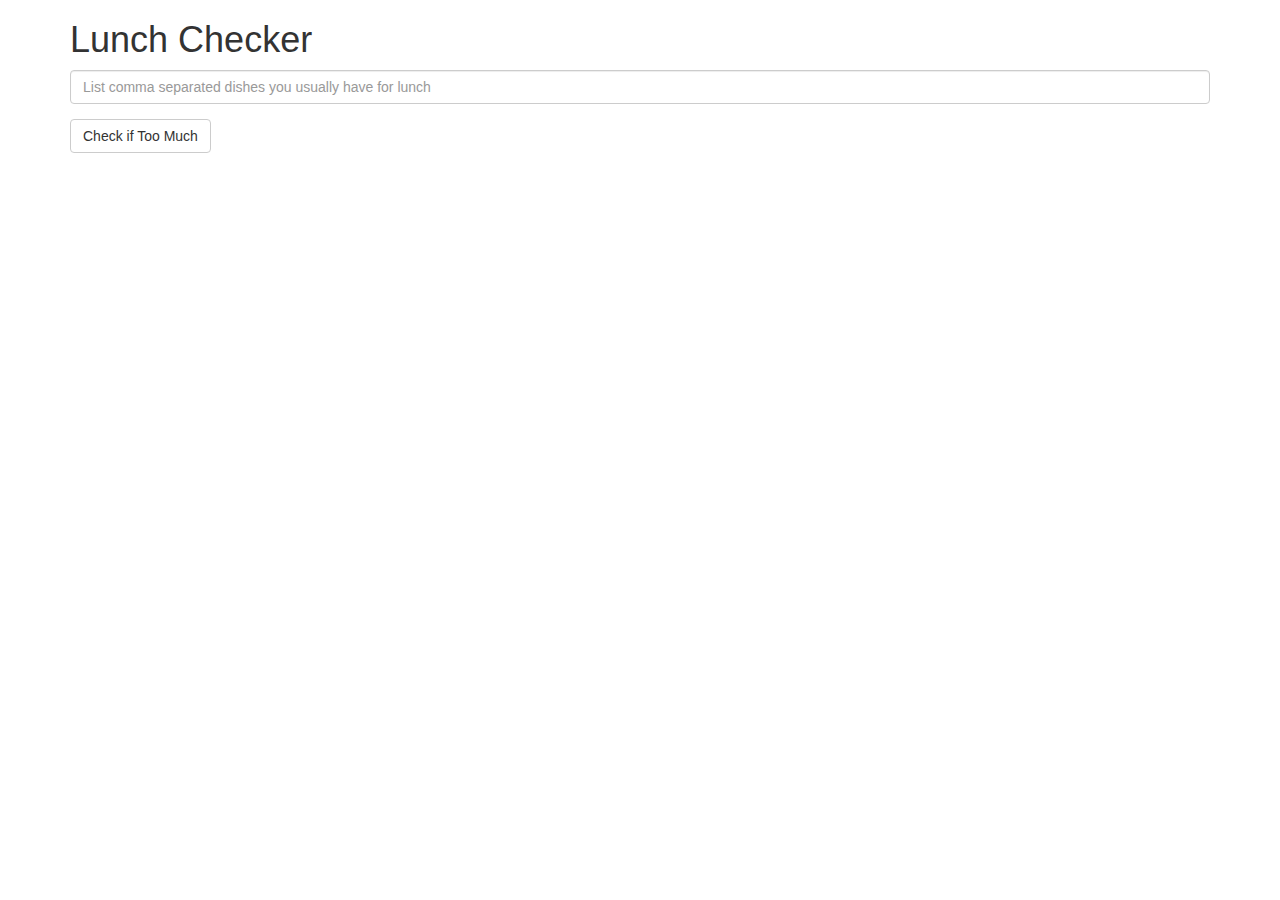
<file: module1-solution/index.html>
<!DOCTYPE html>
<html>
<head>
  <title>Lunch Checker</title>
  <meta name="viewport" content="width=device-width, initial-scale=1">
  <link rel="stylesheet" type="text/css" href="styles/bootstrap.min.css">
  <link rel="stylesheet" type="text/css" href="styles/styles.css">
</head>
<body ng-app="lunchCheck">
<div class="container" ng-controller="lunchCheckController">
  <h1>Lunch Checker</h1>
  <div class="form-group">
    <input type="text" name="lunchMenu" id="lunchMenu" class="form-control" placeholder="List comma separated dishes you usually have for lunch" ng-model="dishes">
  </div>
  <div class="form-group">
    <button class="btn btn-default" ng-click="checkDishes()">Check if Too Much</button>
  </div>
  <div class="form-group message" ng-model="msg">
    {{ msg }}
  </div>
</div>

<script type="text/javascript" src="js/angular.min.js"></script>
<script type="text/javascript" src="js/app.js"></script>
</body>
</html>
</file>
<file: module1-solution/styles/styles.css>
.message {
	font-size: 1.3em; 
	font-weight: bold;
	padding: 5px;
	display: inline-block;
}
</file>
